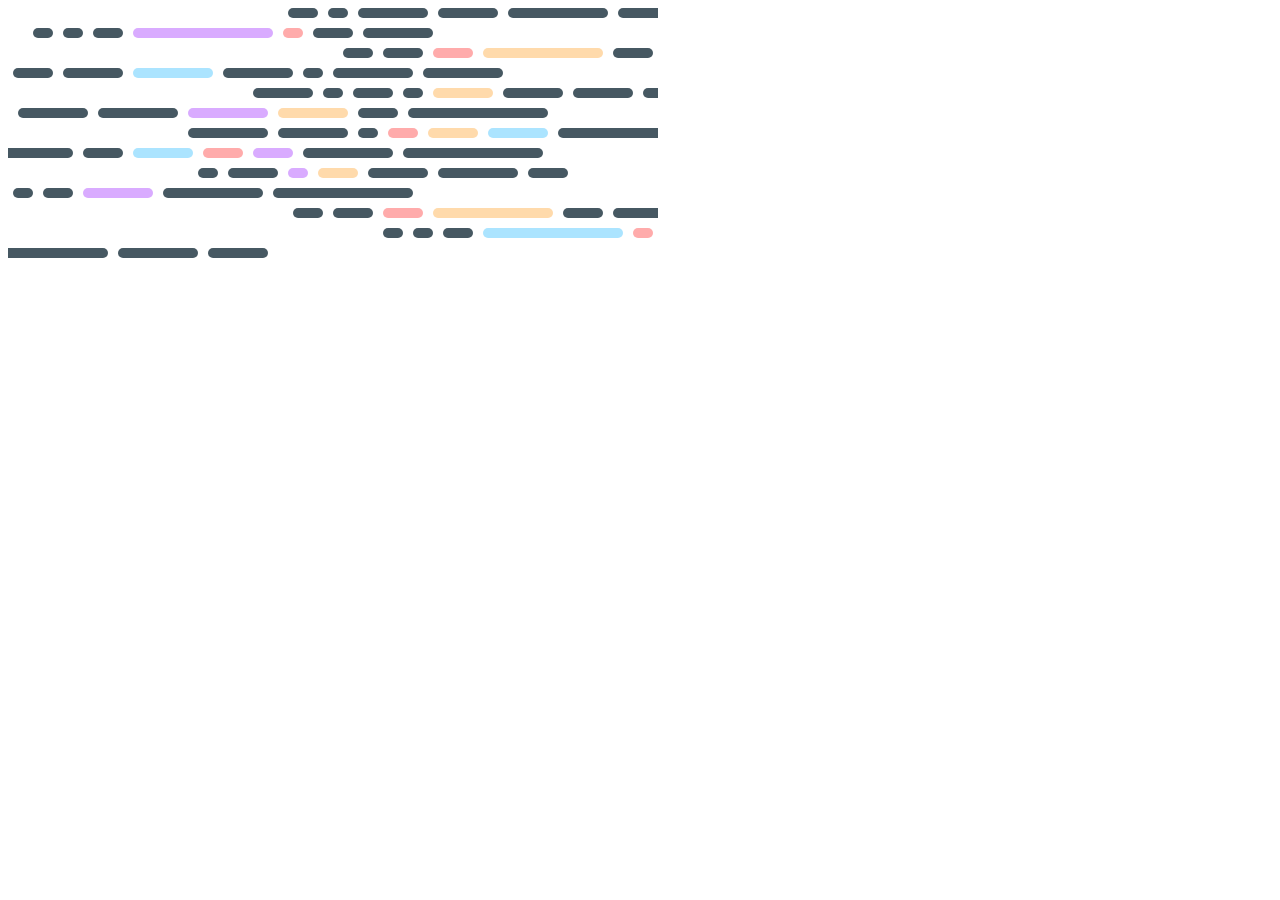
<file: index.html>
<!DOCTYPE html>
<html lang="pt-br">
<head>
    <meta charset="UTF-8">
    <meta http-equiv="X-UA-Compatible" content="IE=edge">
    <meta name="viewport" content="width=device-width, initial-scale=1.0">
    <link rel="stylesheet" href="./css/ani.css">
</head>
    <main>
    <div class="img">
                <div class="container">
                  <div class="row">
                    <div class="cell size-3"></div>
                    <div class="cell size-2"></div>
                    <div class="cell size-7"></div>
                    <div class="cell size-6"></div>
                    <div class="cell size-10"></div>
                    <div class="cell size-6"></div>
                  </div>
                  <div class="row">
                      <div class="cell size-2"></div>
                      <div class="cell size-1"></div>
                      <div class="cell size-3"></div>
                      <div class="cell size-14 purple"></div>
                      <div class="cell size-2 red"></div>
                      <div class="cell size-4"></div>
                      <div class="cell size-7"></div>
                  </div>
                  <div class="row">
                    <div class="cell size-3"></div>
                    <div class="cell size-4"></div>
                    <div class="cell size-4 red"></div>
                    <div class="cell size-12 yellow"></div>
                    <div class="cell size-4"></div>
                    <div class="cell size-6"></div>
                  </div>
                  <div class="row">
                    <div class="cell size-4"></div>
                    <div class="cell size-4"></div>
                    <div class="cell size-6"></div>
                    <div class="cell size-8 blue"></div>
                    <div class="cell size-7 "></div>
                    <div class="cell size-2 "></div>
                    <div class="cell size-8"></div>
                    <div class="cell size-8"></div>
                  </div>
                  <div class="row">
                    <div class="cell size-6"></div>
                    <div class="cell size-2"></div>
                    <div class="cell size-4"></div>
                    <div class="cell size-2"></div>
                    <div class="cell size-6 yellow"></div>
                    <div class="cell size-6"></div>
                    <div class="cell size-6"></div>
                    <div class="cell size-2"></div>
                    <div class="cell size-14"></div>
                  </div>
                  <div class="row">
                    <div class="cell size-7"></div>
                    <div class="cell size-8"></div>
                    <div class="cell size-8 purple"></div>
                    <div class="cell size-7 yellow"></div>
                    <div class="cell size-4 "></div>
                    <div class="cell size-14"></div>
                  </div>
                  <div class="row">
                    <div class="cell size-8"></div>
                    <div class="cell size-7"></div>
                    <div class="cell size-2"></div>
                    <div class="cell size-3 red"></div>
                    <div class="cell size-5 yellow"></div>
                    <div class="cell size-6 blue"></div>
                    <div class="cell size-12"></div>
                    <div class="cell size-2"></div>
                    <div class="cell size-6"></div>
                  </div>
                  <div class="row">
                    <div class="cell size-6"></div>
                    <div class="cell size-8"></div>
                    <div class="cell size-4"></div>
                    <div class="cell size-6 blue"></div>
                    <div class="cell size-4 red"></div>
                    <div class="cell size-4 purple"></div>
                    <div class="cell size-9"></div>
                    <div class="cell size-14"></div>
                  </div>
                  <div class="row">
                    <div class="cell size-2"></div>
                    <div class="cell size-5"></div>
                    <div class="cell size-2 purple"></div>
                    <div class="cell size-4 yellow"></div>
                    <div class="cell size-6"></div>
                    <div class="cell size-8"></div>
                    <div class="cell size-4"></div>
                  </div>
                  <div class="row">
                    <div class="cell size-5"></div>
                    <div class="cell size-2"></div>
                    <div class="cell size-3"></div>
                    <div class="cell size-7 purple"></div>
                    <div class="cell size-10"></div>
                    <div class="cell size-14"></div>
                  </div>
                  <div class="row">
                      <div class="cell size-3"></div>
                      <div class="cell size-4"></div>
                      <div class="cell size-4 red"></div>
                      <div class="cell size-12 yellow"></div>
                      <div class="cell size-4"></div>
                      <div class="cell size-6"></div>
                  </div>
                  <div class="row">
                      <div class="cell size-2"></div>
                      <div class="cell size-1"></div>
                      <div class="cell size-3"></div>
                      <div class="cell size-14 blue"></div>
                      <div class="cell size-2 red"></div>
                      <div class="cell size-5"></div>
                      <div class="cell size-6"></div>
                  </div>
                  <div class="row">
                    <div class="cell size-8"></div>
                    <div class="cell size-12"></div>
                    <div class="cell size-8"></div>
                    <div class="cell size-6"></div>
                  </div>
                </div> 
</main>
</file>
<file: css/ani.css>
:root {
    --red: #ffabab;
    --yellow: #ffdaab;
    --blue: #abe4ff;
    --purple: #d9abff;
    --background: #1A2B34;
    --gray: #465862;
    --unit: 10px;
    --container-width: 650px;
  }
      
  body {
    background: transparent;
  }
      
  .container {
    position: relative;
    width: var(--container-width);
    display: flex;
    flex-direction: column;
    gap: var(--unit);
    overflow: hidden;
  }
      
  .row {
    height: var(--unit);
    display: flex;
    justify-content: center;
    gap: var(--unit);
    translate: var(--offset);
  }
      
  :not(.duplicate) > .row {
    animation: load-row 1s calc(var(--delay) * 100ms + 500ms) forwards;
  }
      
  .container.no-load:not(.slide) .row {
    animation: none;
    translate: 0;
  }
      
  .cell {
    height: 100%;
    width: calc(var(--size, 2) * var(--unit));
    background-color: var(--gray);
    border-radius: 1000px;
  }
      
  .cell.size-2 { --size: 2; }
  .cell.size-3 { --size: 3; }
  .cell.size-4 { --size: 4; }
  .cell.size-5 { --size: 5; }
  .cell.size-6 { --size: 6; }
  .cell.size-7 { --size: 7; }
  .cell.size-8 { --size: 8; }
  .cell.size-9 { --size: 9; }
  .cell.size-10 { --size: 10; }
  .cell.size-12 { --size: 12; }
  .cell.size-14 { --size: 14; }
  .cell.size-16 { --size: 16; }
  .cell.size-18 { --size: 18; }
  .cell.size-20 { --size: 20; }
      
  .cell.blue { background-color: var(--blue); }
  .cell.red { background-color: var(--red); }
  .cell.yellow { background-color: var(--yellow); }
  .cell.purple { background-color: var(--purple); }
      
  .row:nth-child(1) { --delay: 1; --offset: 150px }
  .row:nth-child(2) { --delay: 2; --offset: -100px }
  .row:nth-child(3) { --delay: 3; --offset: 200px }
  .row:nth-child(4) { --delay: 4; --offset: -100px }
  .row:nth-child(5) { --delay: 5; --offset: 200px }
  .row:nth-child(6) { --delay: 6; --offset: -50px }
  .row:nth-child(7) { --delay: 7; --offset: 150px }
  .row:nth-child(8) { --delay: 8; --offset: -100px }
  .row:nth-child(9) { --delay: 9; --offset: 50px }
  .row:nth-child(10) { --delay: 10; --offset: -150px }
  .row:nth-child(11) { --delay: 11; --offset: 150px }
  .row:nth-child(12) { --delay: 12; --offset: 250px }
  .row:nth-child(13) { --delay: 13; --offset: -250px }
      
  @keyframes load-row {
    100% {
      translate: 0;
    }
  }
      
  .container.slide:not(.duplicate) > .row {
    animation: slide 1s calc((var(--delay) - 1) * 100ms) both;
  }
      
  .row:nth-child(2n) {
    --direction: -1
  }
      
  @keyframes slide {
    0% {
      translate: 0;
    }
      
    100% {
      translate: calc(var(--container-width) * var(--direction, 1));
    }
  }
      
  .container.duplicate {
    position: absolute;
  }
      
  .container.duplicate .row {
    translate: var(--container-width);
  }
      
  .container.slide .container.duplicate .row {
    animation: slide 1s calc((var(--delay) - 1) * 100ms - 150ms) reverse both;
  }
      
  .container.slide .container.duplicate .row:nth-child(2n-1) {
    --direction: -1;
  }
      
  .container.slide .container.duplicate .row:nth-child(2n) {
    --direction: 1;
  }
</file>
